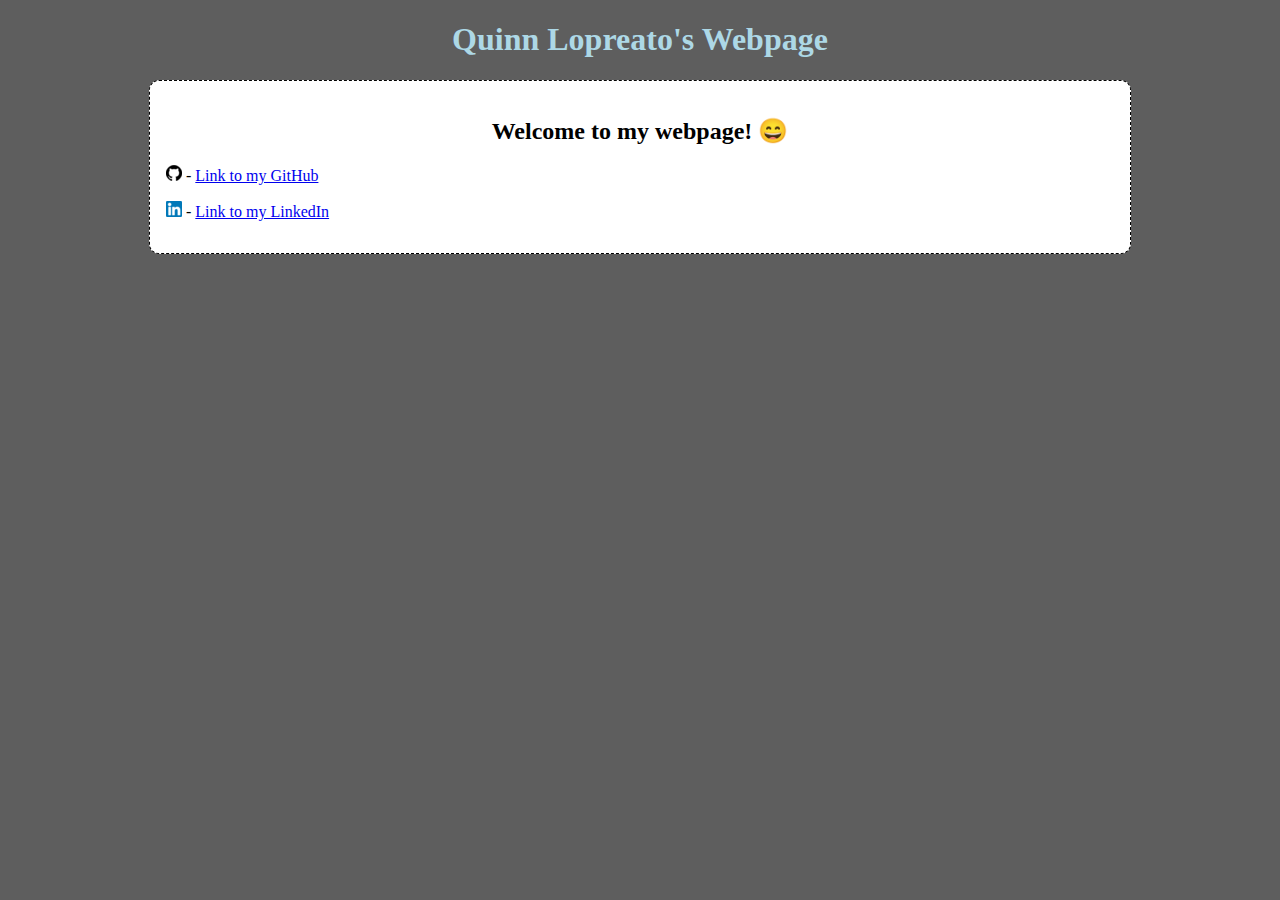
<file: My Webpage/index.html>
<!DOCTYPE html>
<html lang="en">
<head>
    <meta charset="UTF-8">
    <meta http-equiv="X-UA-Compatible" content="IE=edge">
    <meta name="viewport" content="width=device-width, initial-scale=1.0">
    <link rel="stylesheet" href="css/style.css">
    <title>Quinn Lopreato's Webpage</title>
    <link rel="shortcut icon" type="image/x-icon" href="favicon.ico">
</head>
<body>
    <h1>Quinn Lopreato's Webpage</h1>
    <div class="box1">
        <h2 class ="firsth2">Welcome to my webpage! &#x1F604</h2>
        <p><img src="pix/github.png" alt="GitHub Logo"> - <a href="https://github.com/qclopreato">Link to my GitHub</a></p>
        <p><img src="pix/linkedin.png" alt="LinkedIn Logo"> - <a href="https://linkedin.com/in/quinn-lopreato-3a7b42230">Link to my LinkedIn</a></p>
    </div>
</body>
</html>
</file>
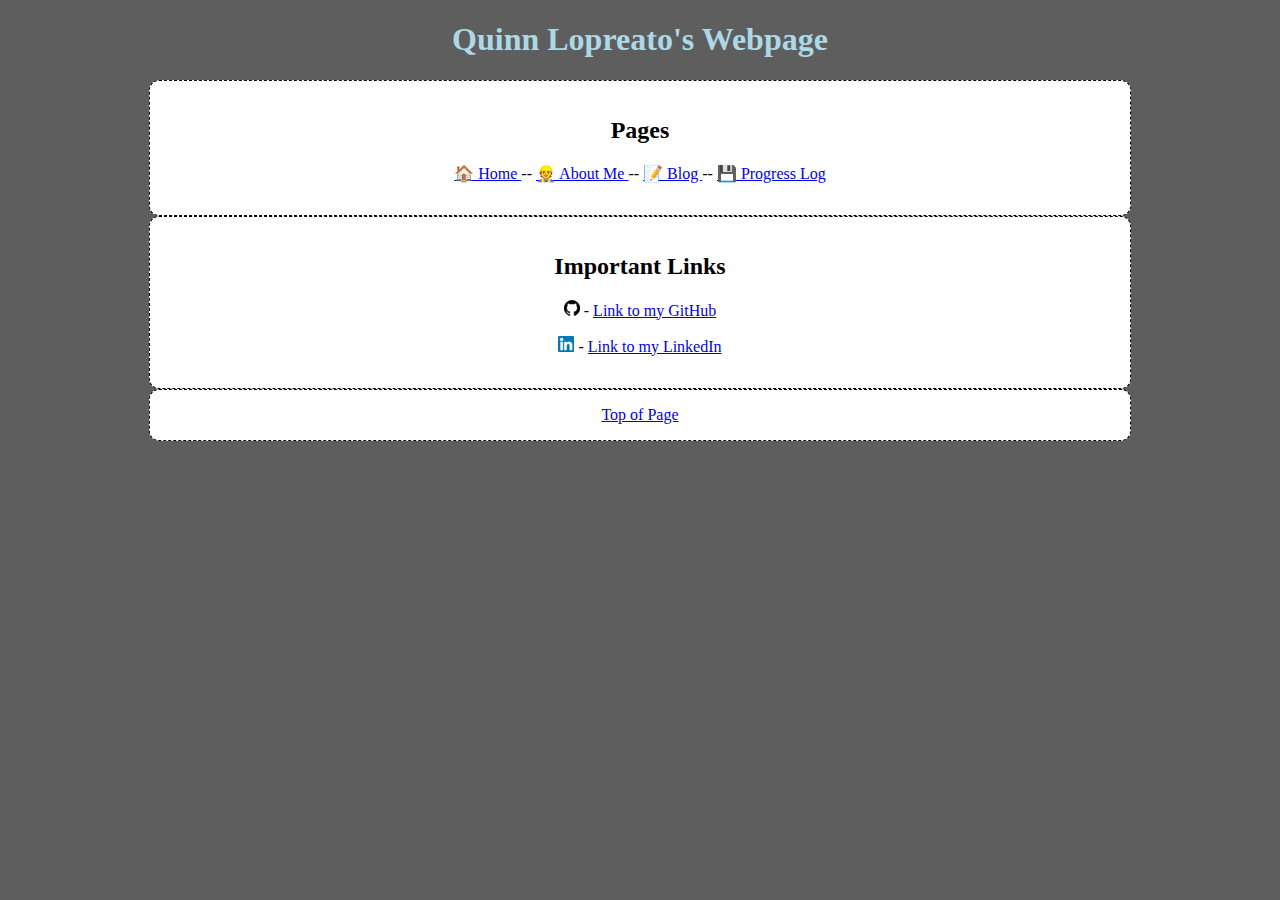
<file: My Webpage/My Webpage/index.html>
<!DOCTYPE html>
<html lang="en">
<head>
    <meta charset="UTF-8">
    <meta http-equiv="X-UA-Compatible" content="IE=edge">
    <meta name="viewport" content="width=device-width, initial-scale=1.0">
    <link rel="stylesheet" href="css/style.css">
    <link rel="shortcut icon" type="image/x-icon" href="favicon.ico">
    <title>Quinn Lopreato's Webpage</title>
</head>
<body>
    <header>
    <h1>Quinn Lopreato's Webpage</h1>
    </header>
    <main>
    <nav class = "box1">
        <h2>Pages</h2>
        <ul class="links">
            <a href="index.html"><li class="inline"> &#x1F3E0 Home </li></a> --
            <a href="about.html"><li class="inline"> &#x1F477 About Me </li></a> --
            <a href="blog.html"><li class="inline"> &#x1F4DD Blog </li></a> --
            <a href="progress.html"><li class="inline"> &#x1F4BE Progress Log </li></a>
        
        </ul>
    </nav>
    <div class="box2">
        <h2>Important Links</h2>
        <p class="github"><img src="pix/github.png" alt="GitHub Logo"> - <a href="https://github.com/qclopreato">Link to my GitHub</a></p>
        <p class="linkedin"><img src="pix/linkedin.png" alt="LinkedIn Logo"> - <a href="https://linkedin.com/in/quinn-lopreato-3a7b42230">Link to my LinkedIn</a></p>
    </div>
    </main>
    <footer><a href="#top">Top of Page</a></footer>
</body>
</html>
</file>
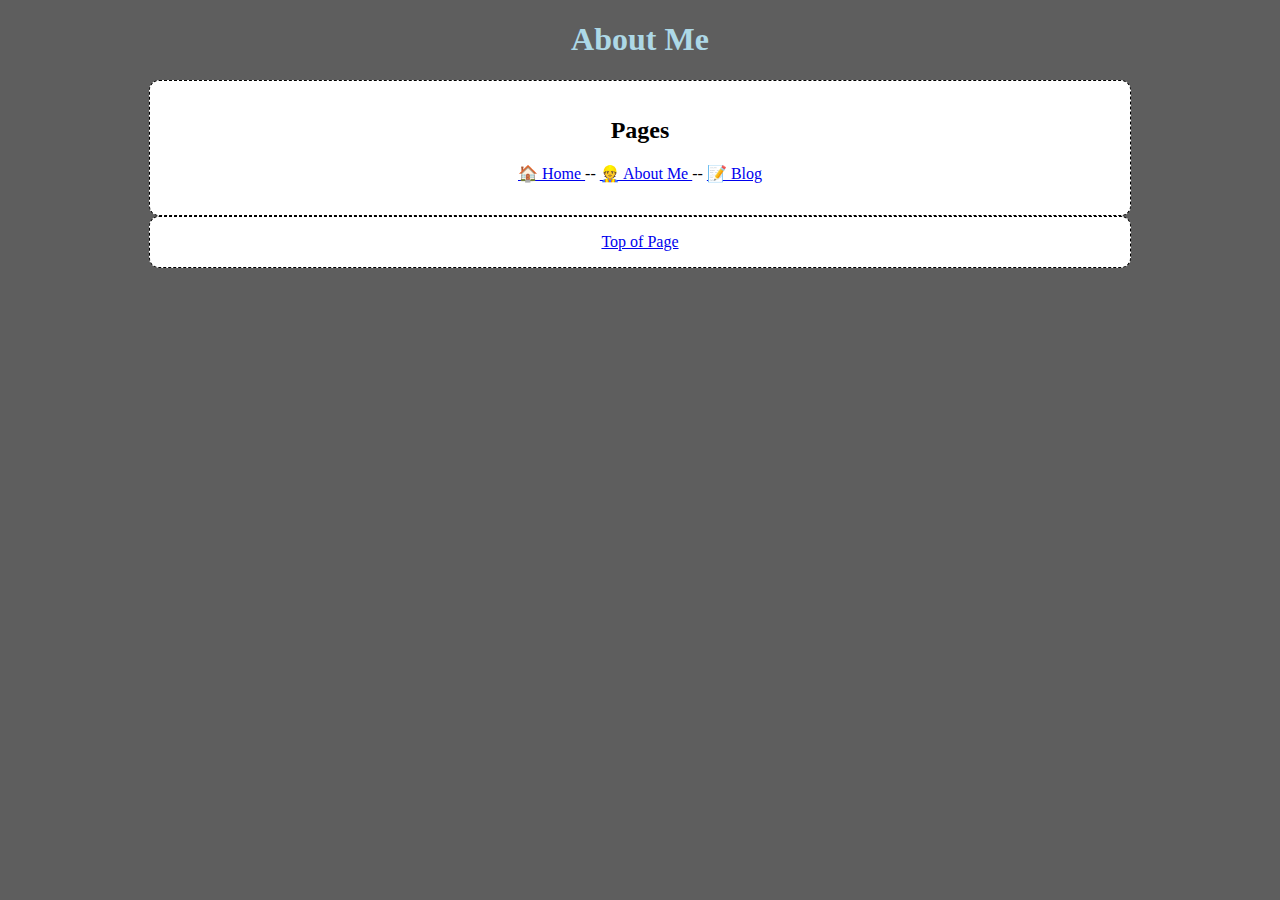
<file: My Webpage/about.html>
<!DOCTYPE html>
<html lang="en">
<head>
    <meta charset="UTF-8">
    <meta http-equiv="X-UA-Compatible" content="IE=edge">
    <meta name="viewport" content="width=device-width, initial-scale=1.0">
    <link rel="stylesheet" href="css/style.css">
    <link rel="shortcut icon" type="image/x-icon" href="favicon.ico">
    <title>Quinn Lopreato's Webpage</title>
</head>
<body>
    <header>
    <h1>About Me</h1>
    </header>
    <main>
    <nav class = "box1">
        <h2>Pages</h2>
        <ul class="links">
            <a href="index.html"><li class="inline"> &#x1F3E0 Home </li></a> --
            <a href="about.html"><li class="inline"> &#x1F477 About Me </li></a> --
            <a href="blog.html"><li class="inline"> &#x1F4DD Blog </li></a>
        </ul>
    </nav>
    </main>
    <footer><a href="#top">Top of Page</a></footer>
</body>
</html>
</file>
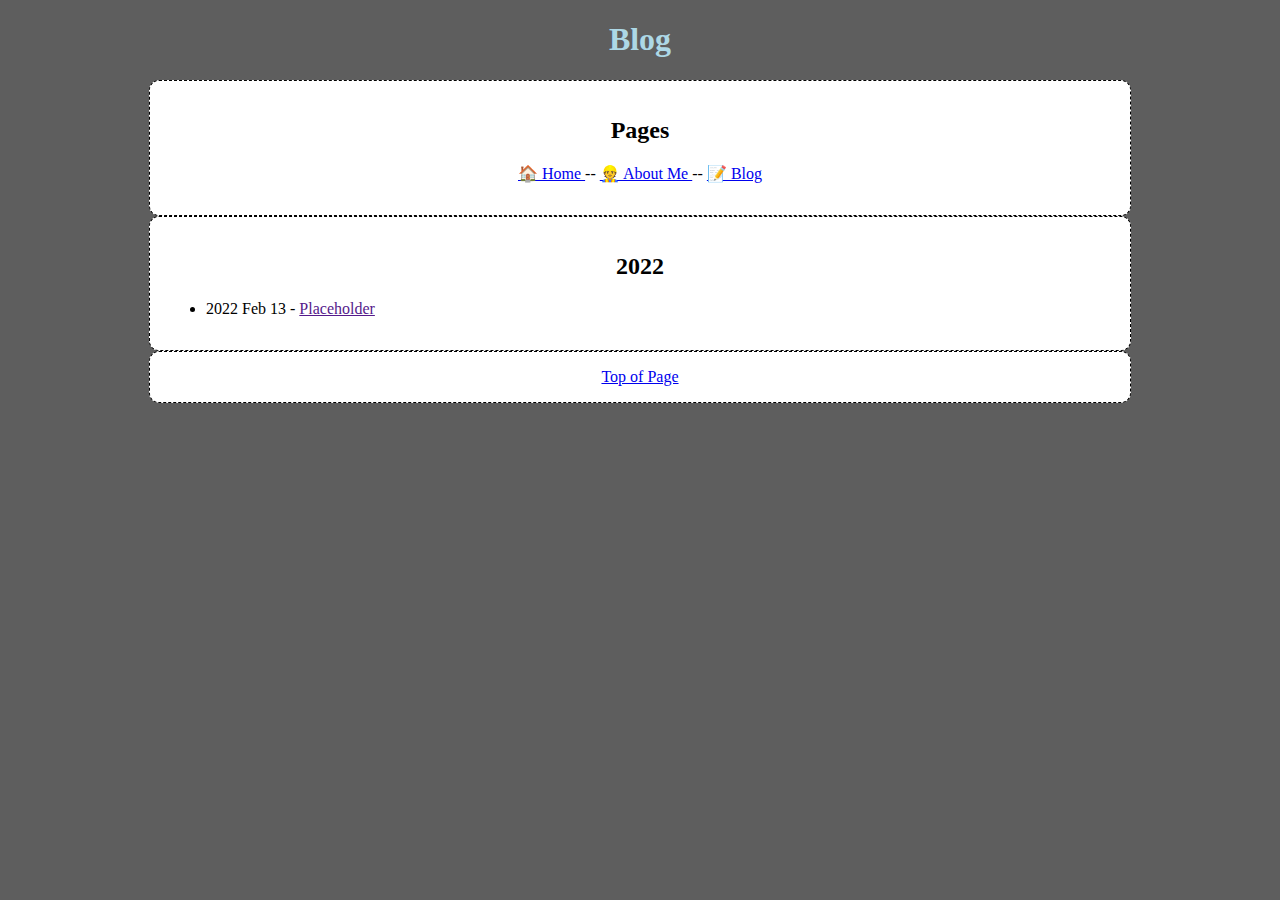
<file: My Webpage/blog.html>
<!DOCTYPE html>
<html lang="en">
<head>
    <meta charset="UTF-8">
    <meta http-equiv="X-UA-Compatible" content="IE=edge">
    <meta name="viewport" content="width=device-width, initial-scale=1.0">
    <link rel="stylesheet" href="css/style.css">
    <link rel="shortcut icon" type="image/x-icon" href="favicon.ico">
    <title>Quinn Lopreato's Webpage</title>
</head>
<body>
    <header>
    <h1>Blog</h1>
    </header>
    <main>
    <nav class = "box1">
        <h2>Pages</h2>
        <ul class="links">
            <a href="index.html"><li class="inline"> &#x1F3E0 Home </li></a> --
            <a href="about.html"><li class="inline"> &#x1F477 About Me </li></a> --
            <a href="blog.html"><li class="inline"> &#x1F4DD Blog </li></a>
        </ul>
    </nav>
    <div class="box2">
        <h2>2022</h2>
        <ul class="blogposts">
            <li>2022 Feb 13 - <a href="">Placeholder</a></li>
        </ul>
    </div>
    </main>
    <footer><a href="#top">Top of Page</a></footer>
</body>
</html>
</file>
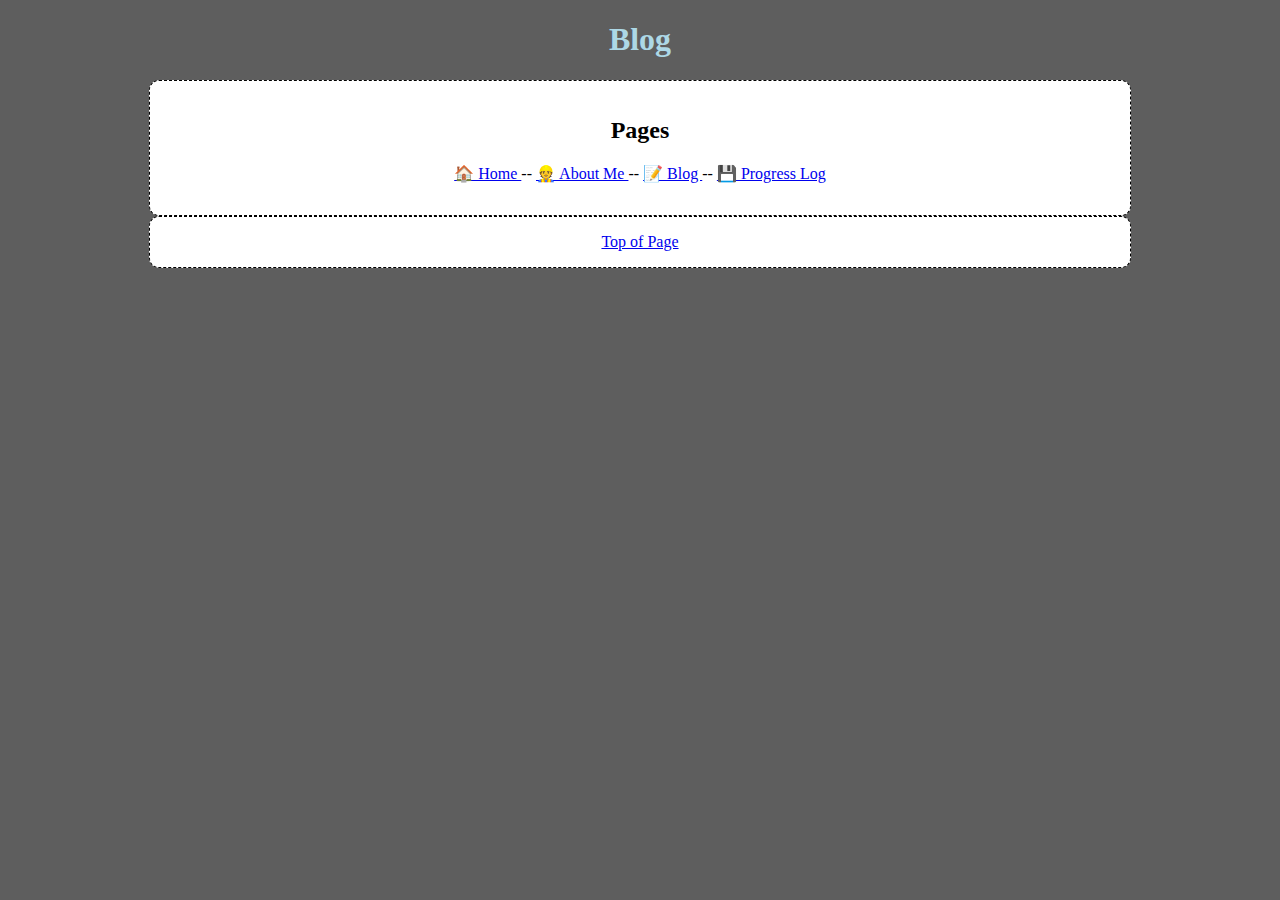
<file: My Webpage/progress.html>
<!DOCTYPE html>
<html lang="en">
<head>
    <meta charset="UTF-8">
    <meta http-equiv="X-UA-Compatible" content="IE=edge">
    <meta name="viewport" content="width=device-width, initial-scale=1.0">
    <link rel="stylesheet" href="css/style.css">
    <link rel="shortcut icon" type="image/x-icon" href="favicon.ico">
    <title>Quinn Lopreato's Webpage</title>
</head>
<body>
    <header>
        <h1>Blog</h1>
    </header>
    <main>
        <nav class = "box1">
            <h2>Pages</h2>
            <ul class="links">
                <a href="index.html"><li class="inline"> &#x1F3E0 Home </li></a> --
                <a href="about.html"><li class="inline"> &#x1F477 About Me </li></a> --
                <a href="blog.html"><li class="inline"> &#x1F4DD Blog </li></a> --
                <a href="progress.html"><li class="inline"> &#x1F4BE Progress Log</li></a>
            </ul>
        </nav>
    </main>
    <footer><a href="#top">Top of Page</a></footer>
</body>
</html>
</file>
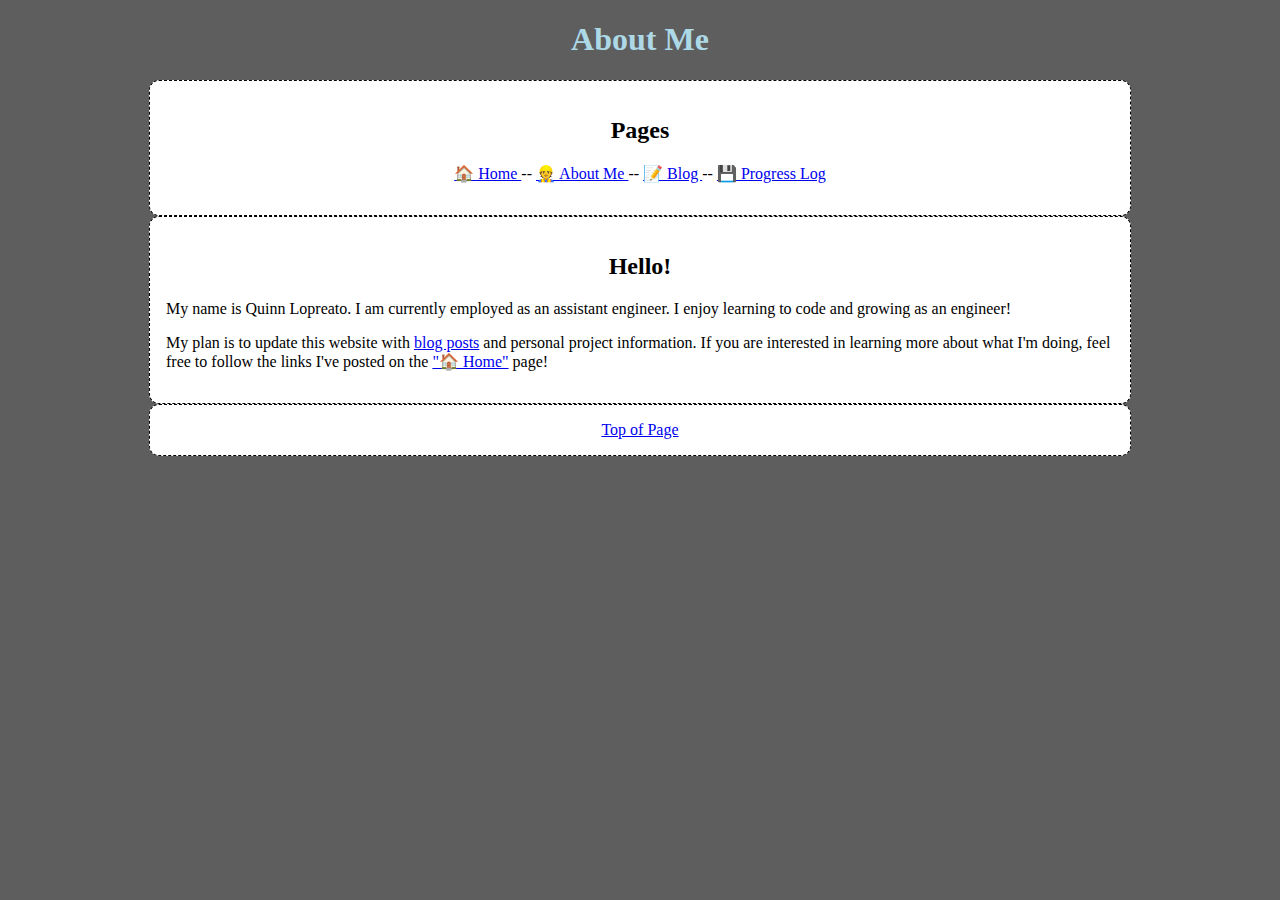
<file: My Webpage/My Webpage/about.html>
<!DOCTYPE html>
<html lang="en">
<head>
    <meta charset="UTF-8">
    <meta http-equiv="X-UA-Compatible" content="IE=edge">
    <meta name="viewport" content="width=device-width, initial-scale=1.0">
    <link rel="stylesheet" href="css/style.css">
    <link rel="shortcut icon" type="image/x-icon" href="favicon.ico">
    <title>Quinn Lopreato's Webpage</title>
</head>
<body>
    <header>
    <h1>About Me</h1>
    </header>
    <main>
    <nav class = "box1">
        <h2>Pages</h2>
        <ul class="links">
            <a href="index.html"><li class="inline"> &#x1F3E0 Home </li></a> --
            <a href="about.html"><li class="inline"> &#x1F477 About Me </li></a> --
            <a href="blog.html"><li class="inline"> &#x1F4DD Blog </li></a> --
            <a href="progress.html"><li class="inline"> &#x1F4BE Progress Log </li></a>
        </ul>
    </nav>
    <div class="box2">
        <h2>Hello!</h2>
        <p>My name is Quinn Lopreato. I am currently employed as an assistant engineer. I enjoy learning to code and growing as an engineer!</p>
        <p>My plan is to update this website with <a href="blog.html">blog posts</a> and personal project information. If you are interested in learning more about what I'm doing, feel free to follow the links I've posted on the <a href="index.html">"&#x1F3E0 Home"</a> page!</p>
    </div>
    </main>
    <footer><a href="#top">Top of Page</a></footer>
</body>
</html>
</file>
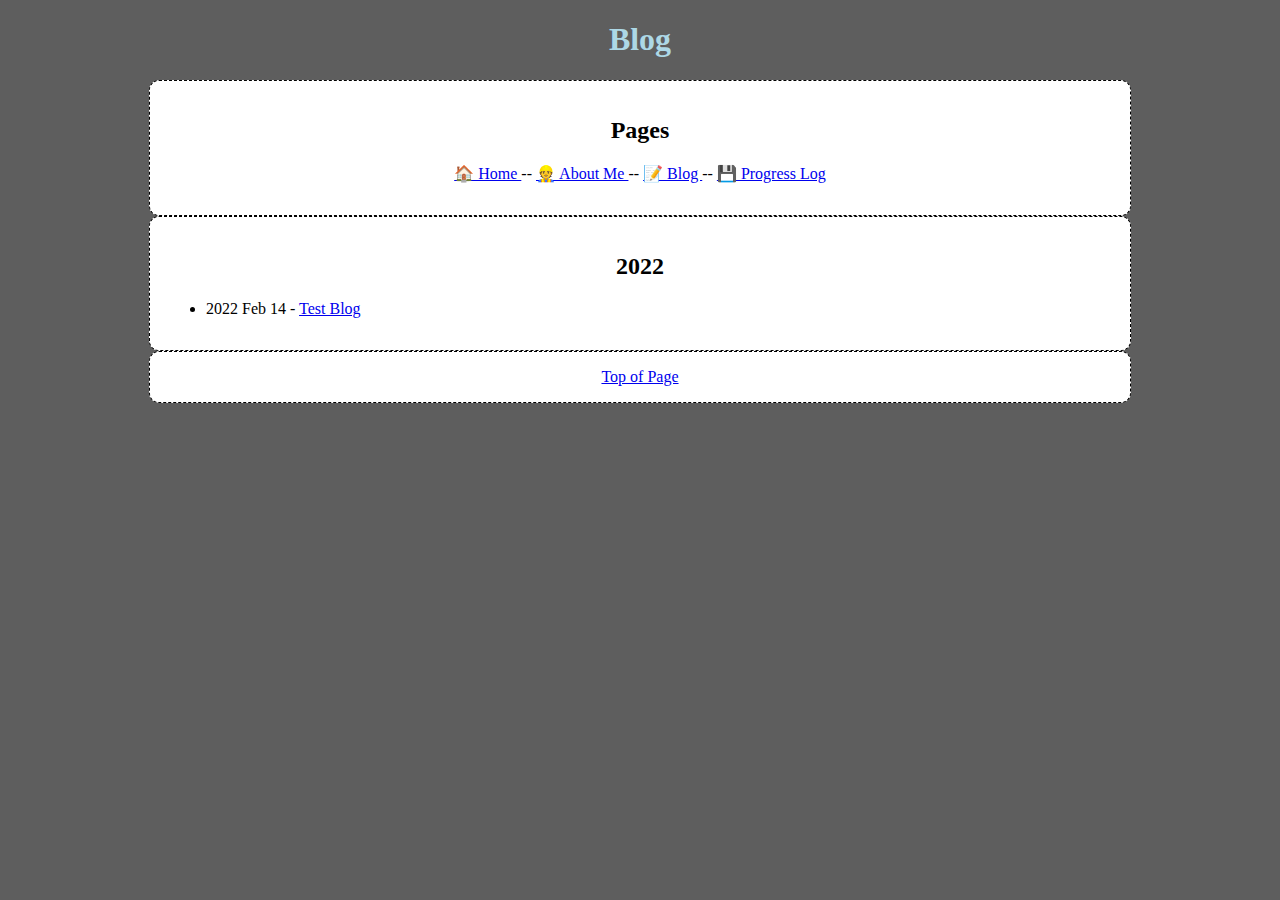
<file: My Webpage/My Webpage/blog.html>
<!DOCTYPE html>
<html lang="en">
<head>
    <meta charset="UTF-8">
    <meta http-equiv="X-UA-Compatible" content="IE=edge">
    <meta name="viewport" content="width=device-width, initial-scale=1.0">
    <link rel="stylesheet" href="css/style.css">
    <link rel="shortcut icon" type="image/x-icon" href="favicon.ico">
    <title>Quinn Lopreato's Webpage</title>
</head>
<body>
    <header>
    <h1>Blog</h1>
    </header>
    <main>
    <nav class = "box1">
        <h2>Pages</h2>
        <ul class="links">
            <a href="index.html"><li class="inline"> &#x1F3E0 Home </li></a> --
            <a href="about.html"><li class="inline"> &#x1F477 About Me </li></a> --
            <a href="blog.html"><li class="inline"> &#x1F4DD Blog </li></a> --
            <a href="progress.html"><li class="inline"> &#x1F4BE Progress Log </li></a>
        </ul>
    </nav>
    <div class="box2">
        <h2>2022</h2>
        <ul class="blogposts">
            <li>2022 Feb 14 - <a href="blog/testblog.pdf">Test Blog</a></li>
        </ul>
    </div>
    </main>
    <footer><a href="#top">Top of Page</a></footer>
</body>
</html>
</file>
<file: My Webpage/css/style.css>
body {
  background-color: rgb(94, 94, 94);
}

h1 {
  text-align: center;
  color: lightblue;
}

h2 {
  text-align: center;
}

.links {
  list-style-type: none;
  padding: 0px;
  text-align: center;
}

.inline {
  display: inline;
}

.blogposts {
  text-align: left;
}

.github {
  text-align: center;
}

.linkedin {
  text-align: center;
}

.box1 {
  width: 75%;
  height: auto;
  margin: auto;
  background: white;
  border: thin dashed black;
  padding: 1em;
  border-radius: 10px;
}

.box2 {
  width: 75%;
  height: auto;
  margin: auto;
  background: white;
  border: thin dashed black;
  padding: 1em;
  border-radius: 10px;
}

footer {
  text-align: center;
  width: 75%;
  height: auto;
  margin: auto;
  background: white;
  border: thin dashed black;
  padding: 1em;
  border-radius: 10px;
}
</file>
<file: My Webpage/My Webpage/css/style.css>
body {
  background-color: rgb(94, 94, 94);
}

h1 {
  text-align: center;
  color: lightblue;
}

h2 {
  text-align: center;
}

.links {
  list-style-type: none;
  padding: 0px;
  text-align: center;
}

.inline {
  display: inline;
}

.blogposts {
  text-align: left;
}

.github {
  text-align: center;
}

.linkedin {
  text-align: center;
}

.box1 {
  width: 75%;
  height: auto;
  margin: auto;
  background: white;
  border: thin dashed black;
  padding: 1em;
  border-radius: 10px;
}

.box2 {
  width: 75%;
  height: auto;
  margin: auto;
  background: white;
  border: thin dashed black;
  padding: 1em;
  border-radius: 10px;
}

footer {
  text-align: center;
  width: 75%;
  height: auto;
  margin: auto;
  background: white;
  border: thin dashed black;
  padding: 1em;
  border-radius: 10px;
}
</file>
